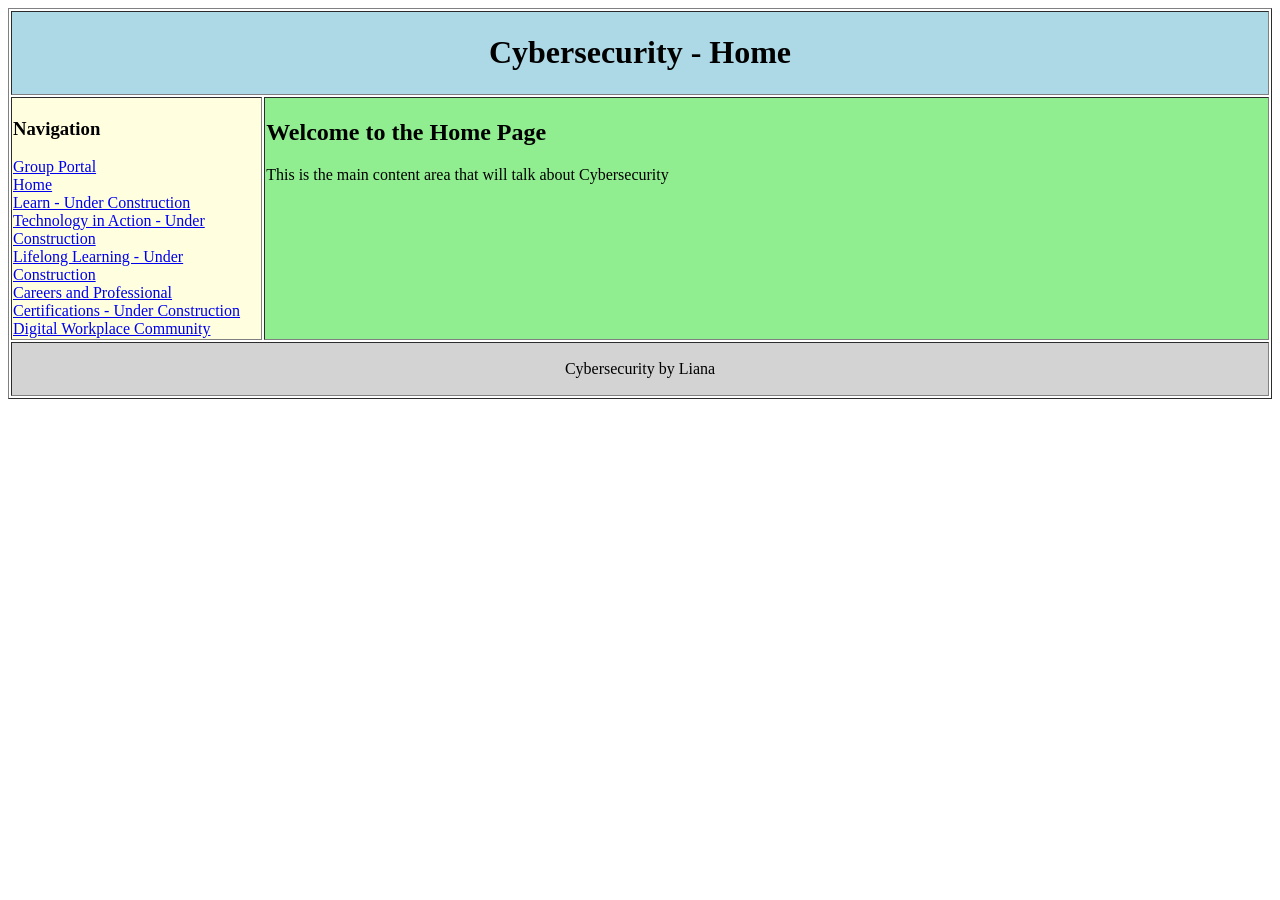
<file: Liana/page1.html>
<!DOCTYPE html>
<html>
<head>
    <title>Liana: Cybersecurity</title>
    <link rel="stylesheet" type="text/css" href="style.css">
</head>
<body>
    <table border="1" width="100%" height="100%">
        <tr>
            <td colspan="2" align="center" class="atas">
                <h1>Cybersecurity - Home</h1>
            </td>
        </tr>

        <tr>
            <!-- Navigation Panel -->
            <td width="20%" valign="top" class="kiri">
                <h3>Navigation</h3>
                 <a href="../index.html">Group Portal</a><br>
                 <a href="page1.html">Home</a><br>
        <a href="page2.html">Learn - Under Construction</a><br>
        <a href="page3.html">Technology in Action - Under Construction</a><br>
        <a href="page4.html">Lifelong Learning - Under Construction</a><br>
        <a href="page5.html">Careers and Professional Certifications - Under Construction</a><br>
        <a href="page6.html">Digital Workplace Community</a><br>
            </td>

            <!-- Content Area -->
            <td width="80%" valign="top" class="content">
                <h2>Welcome to the Home Page</h2>
                <p>This is the main content area that will talk about Cybersecurity</p>
            </td>
        </tr>

        <!-- Footer -->
        <tr>
            <td colspan="2" align="center" class="bawah">
                <p>Cybersecurity by Liana</p>
            </td>
        </tr>
    </table>
</body>
</html>
</file>
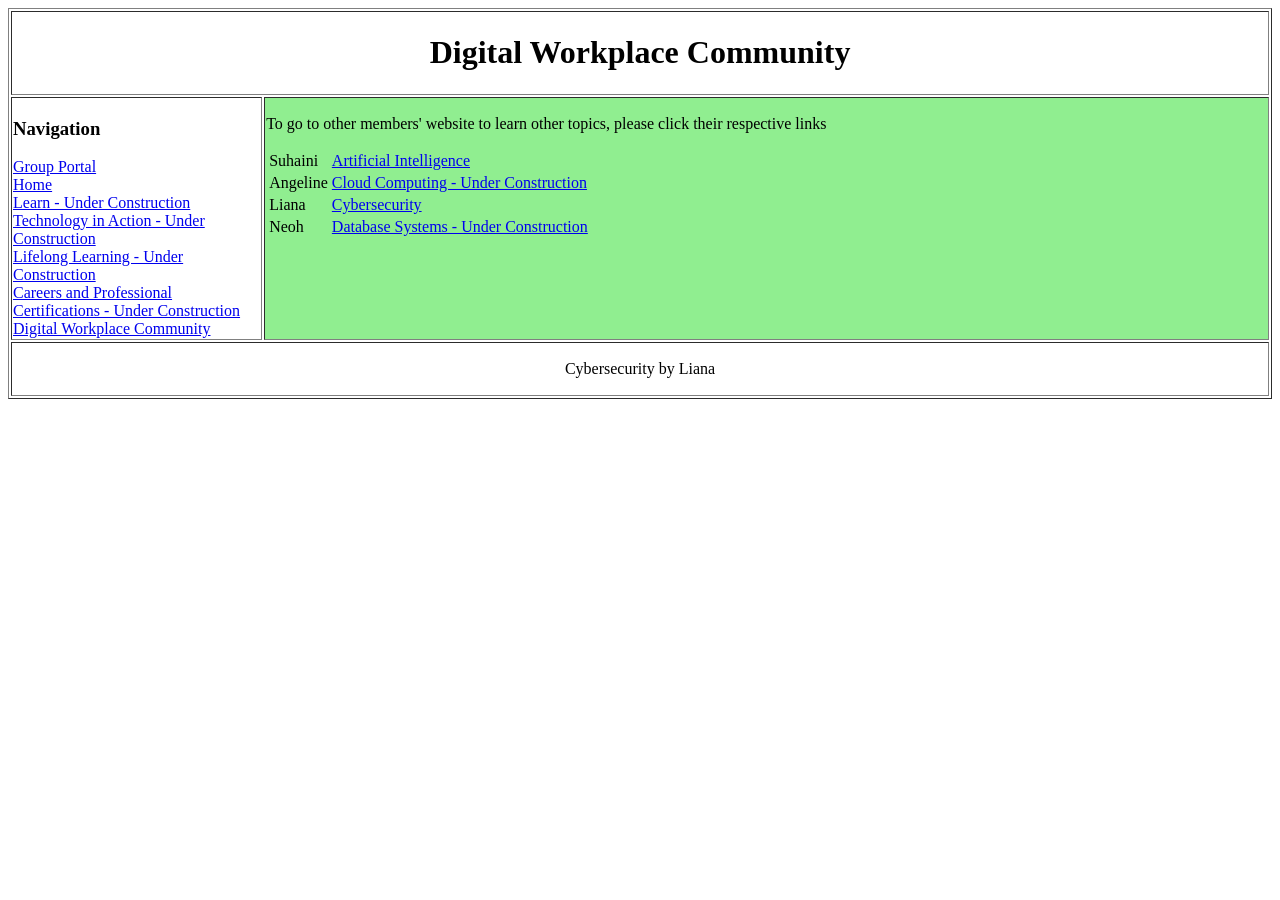
<file: Liana/page6.html>
<!DOCTYPE html>
<html>
<head>
    <title>Liana: Cybersecurity</title>
    <link rel="stylesheet" type="text/css" href="style.css">
</head>
<body>
    <!-- Header -->
    <table border="1" width="100%" height="100%">
        <tr>
            <td colspan="2" align="center" class="header">
                <h1>Digital Workplace Community</h1>
            </td>
        </tr>

        <tr>
            <!-- Navigation Panel -->
            <td width="20%" valign="top" class="nav">
                <h3>Navigation</h3>
                <a href="../index.html">Group Portal</a><br>
                 <a href="page1.html">Home</a><br>
        <a href="page2.html">Learn - Under Construction</a><br>
        <a href="page3.html">Technology in Action - Under Construction</a><br>
        <a href="page4.html">Lifelong Learning - Under Construction</a><br>
        <a href="page5.html">Careers and Professional Certifications - Under Construction</a><br>
        <a href="page6.html">Digital Workplace Community</a><br>
            </td>

            <!-- Content Area -->
            <td width="80%" valign="top" class="content">
                                <p>To go to other members' website to learn other topics, please click their respective links</p>
                                <table>
        <tr>
            <td>
                Suhaini
            </td>
            <td>
                <a href="../Suhaini/page1.html">Artificial Intelligence</a>
            </td>
        </tr>
        <tr>
            <td>
                Angeline
            </td>
            <td>
                <a href="../Angeline/page1.html">Cloud Computing - Under Construction</a>
            </td>
        </tr>
        <tr>
            <td>
                Liana
            </td>
            <td>
                <a href="page1.html">Cybersecurity</a>
            </td>
        </tr>
        <tr>
            <td>
                Neoh
            </td>
            <td>
                <a href="../Neoh/page1.html">Database Systems - Under Construction</a>
            </td>
        </tr>
    </table>
            </td>
        </tr>

        <!-- Footer -->
        <tr>
            <td colspan="2" align="center" class="footer">
                <p>Cybersecurity by Liana</p>
            </td>
        </tr>
    </table>
</body>
</html></body>
</html>
</file>
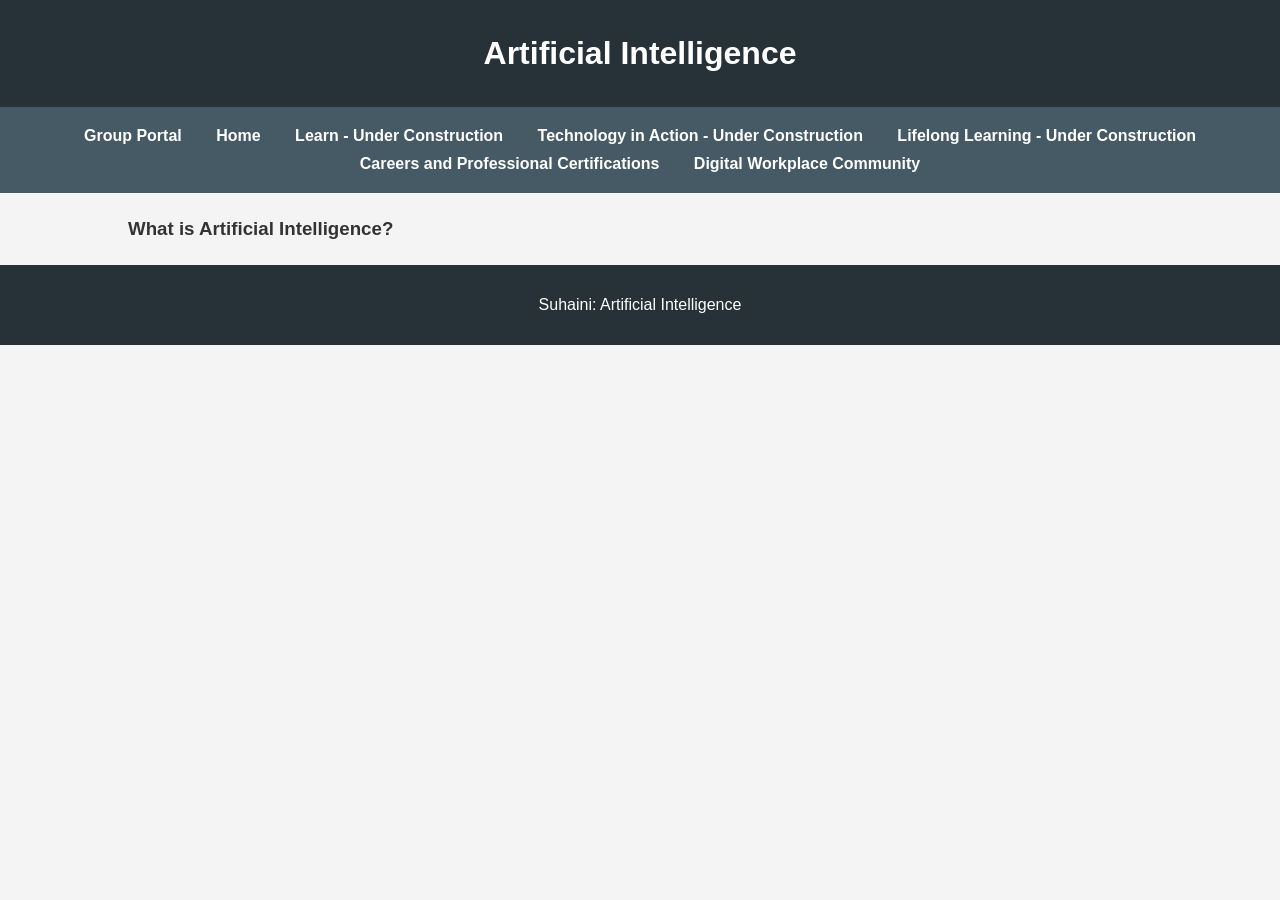
<file: Suhaini/page1.html>
<html>
<head>
    <title>Home: Artificial Intelligence</title>

    <link rel="stylesheet" href="style_ai.css">
</head>

<body>

    <header>
        <h1>Artificial Intelligence</h1>
        </header>

    <!-- Navigation -->
    <nav>
        <a href="../index.html">Group Portal</a>
        <a href="page1.html">Home</a>
        <a href="page2.html">Learn - Under Construction</a>
        <a href="page3.html">Technology in Action - Under Construction</a>
        <a href="page4.html">Lifelong Learning - Under Construction</a>
        <a href="page5.html">Careers and Professional Certifications</a>
        <a href="page6.html">Digital Workplace Community</a>
    </nav>
    <main>

  <!-- Link to other members' websites -->

<div class="table-container">
       <h3>What is Artificial Intelligence?</h3>
</div>
    


    </main>


    <footer>
        <p>Suhaini: Artificial Intelligence</p>
    </footer>

</body>

</html>
</file>
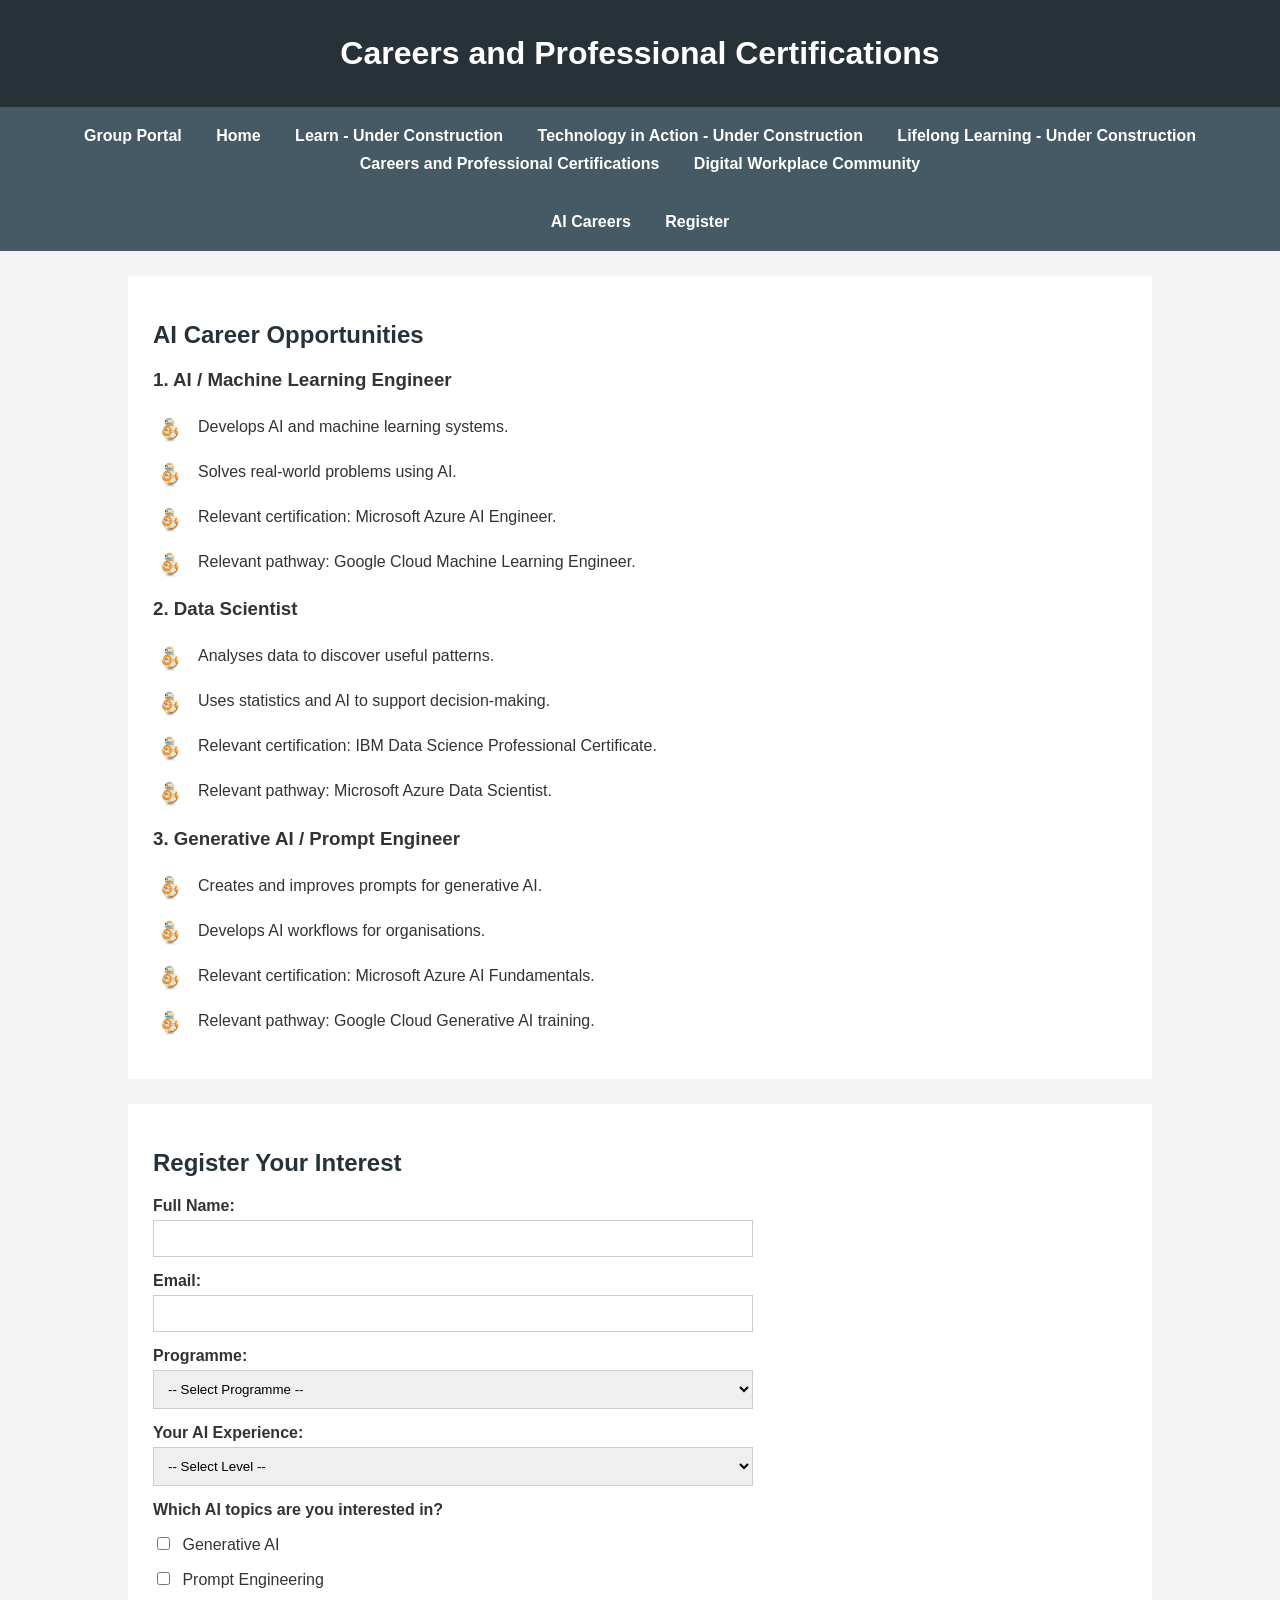
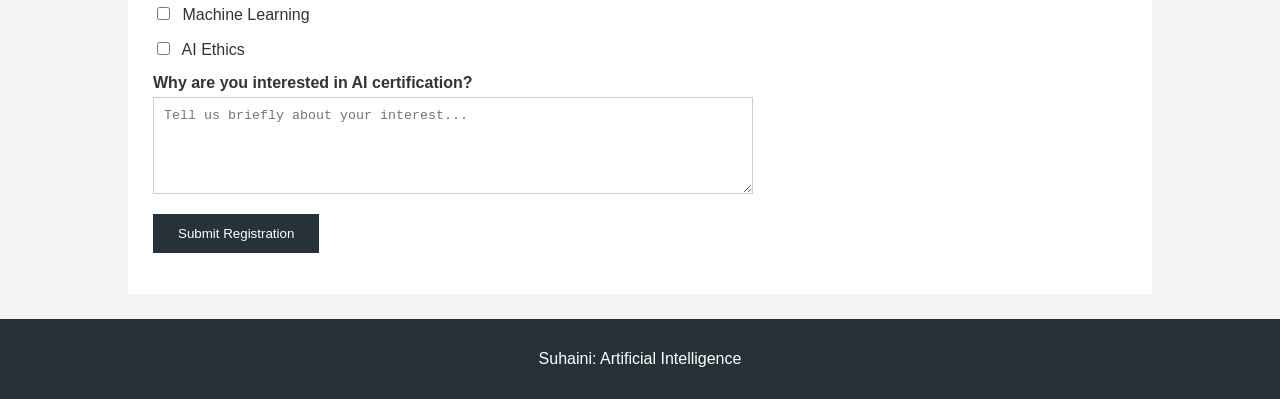
<file: Suhaini/page5.html>
<html>
<head>
    <title>AI: Careers and Professional Certifications</title>

    <link rel="stylesheet" href="style_ai.css">
</head>

<body>

    <header>
        <h1>Careers and Professional Certifications</h1>

    </header>

    <!-- Navigation -->
    <nav>
         <a href="../index.html">Group Portal</a>
         <a href="page1.html">Home</a>
        <a href="page2.html">Learn - Under Construction</a>
        <a href="page3.html">Technology in Action - Under Construction</a>
        <a href="page4.html">Lifelong Learning - Under Construction</a>
        <a href="page5.html">Careers and Professional Certifications</a>
        <a href="page6.html">Digital Workplace Community</a>
    </nav>
    <nav>
        <a href="#careers">AI Careers</a>
        <a href="#register">Register</a>
    </nav>
    <main>

  <!-- Career -->

<section id="careers">
    <h2>AI Career Opportunities</h2>

    <article>
        <h3>1. AI / Machine Learning Engineer</h3>

        <ul class="career-list">
            <li>Develops AI and machine learning systems.</li>
            <li>Solves real-world problems using AI.</li>
            <li>Relevant certification: Microsoft Azure AI Engineer.</li>
            <li>Relevant pathway: Google Cloud Machine Learning Engineer.</li>
        </ul>
    </article>


    <article>
        <h3>2. Data Scientist</h3>

        <ul class="career-list">
            <li>Analyses data to discover useful patterns.</li>
            <li>Uses statistics and AI to support decision-making.</li>
            <li>Relevant certification: IBM Data Science Professional Certificate.</li>
            <li>Relevant pathway: Microsoft Azure Data Scientist.</li>
        </ul>
    </article>


    <article>
        <h3>3. Generative AI / Prompt Engineer</h3>

        <ul class="career-list">
            <li>Creates and improves prompts for generative AI.</li>
            <li>Develops AI workflows for organisations.</li>
            <li>Relevant certification: Microsoft Azure AI Fundamentals.</li>
            <li>Relevant pathway: Google Cloud Generative AI training.</li>
        </ul>
    </article>

</section>

        <!-- Registration -->
        <section id="register">

            <h2>Register Your Interest</h2>

            <form action="#" method="post">

                <label for="name">Full Name:</label>
                <input type="text" id="name" name="name" required>


                <label for="email">Email:</label>
                <input type="email" id="email" name="email" required>


                <label for="programme">Programme:</label>

                <select id="programme" name="programme">
                    <option value="">-- Select Programme --</option>
                    <option value="computer-science">
                        Computer Science
                    </option>
                    <option value="information-technology">
                        Information Technology
                    </option>
                    <option value="multimedia">
                        Multimedia
                    </option>
                    <option value="other">
                        Other
                    </option>
                </select>


                <label for="experience">Your AI Experience:</label>

                <select id="experience" name="experience">
                    <option value="">-- Select Level --</option>
                    <option value="beginner">Beginner</option>
                    <option value="basic">Basic Knowledge</option>
                    <option value="intermediate">Intermediate</option>
                    <option value="advanced">Advanced</option>
                </select>


                <label>Which AI topics are you interested in?</label>

                <div class="checkbox-group">

                    <label>
                        <input type="checkbox" name="interest"
                            value="generative-ai">
                        Generative AI
                    </label>

                    <label>
                        <input type="checkbox" name="interest"
                            value="prompt-engineering">
                        Prompt Engineering
                    </label>

                    <label>
                        <input type="checkbox" name="interest"
                            value="machine-learning">
                        Machine Learning
                    </label>

                    <label>
                        <input type="checkbox" name="interest"
                            value="ai-ethics">
                        AI Ethics
                    </label>

                </div>


                <label for="reason">
                    Why are you interested in AI certification?
                </label>

                <textarea id="reason" name="reason" rows="5"
                    placeholder="Tell us briefly about your interest..."></textarea>


                <button type="submit">Submit Registration</button>

            </form>

        </section>

    </main>


    <footer>
        <p>Suhaini: Artificial Intelligence</p>
    </footer>

</body>

</html>
</file>
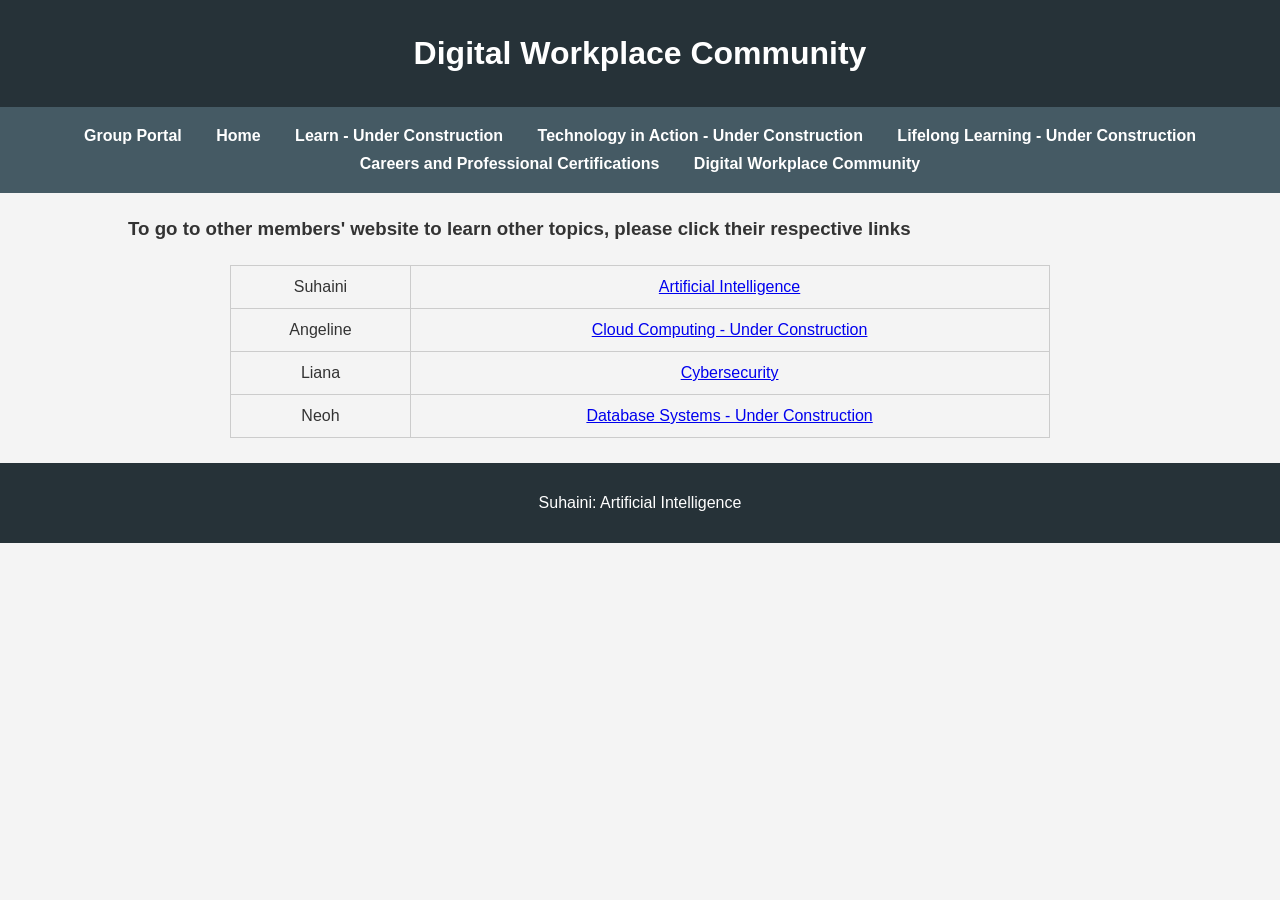
<file: Suhaini/page6.html>
<html>
<head>
    <title>AI: Digital Workplace Community</title>

    <link rel="stylesheet" href="style_ai.css">
</head>

<body>

    <header>
        <h1>Digital Workplace Community</h1>
        </header>

    <!-- Navigation -->
    <nav>
         <a href="../index.html">Group Portal</a>
         <a href="page1.html">Home</a>
        <a href="page2.html">Learn - Under Construction</a>
        <a href="page3.html">Technology in Action - Under Construction</a>
        <a href="page4.html">Lifelong Learning - Under Construction</a>
        <a href="page5.html">Careers and Professional Certifications</a>
        <a href="page6.html">Digital Workplace Community</a>
    </nav>
    <main>

  <!-- Link to other members' websites -->

<div class="table-container">
       <h3>To go to other members' website to learn other topics, please click their respective links</h3>

    <table>
        <tr>
            <td>
                Suhaini
            </td>
            <td>
                <a href="page1.html">Artificial Intelligence</a>
            </td>
        </tr>
        <tr>
            <td>
                Angeline
            </td>
            <td>
                <a href="../Angeline/page1.html">Cloud Computing - Under Construction</a>
            </td>
        </tr>
        <tr>
            <td>
                Liana
            </td>
            <td>
                <a href="../Liana/page1.html">Cybersecurity</a>
            </td>
        </tr>
        <tr>
            <td>
                Neoh
            </td>
            <td>
                <a href="../Neoh/page1.html">Database Systems - Under Construction</a>
            </td>
        </tr>
    </table>

    </table>
</div>
    


    </main>


    <footer>
        <p>Suhaini: Artificial Intelligence</p>
    </footer>

</body>

</html>
</file>
<file: Liana/style.css>
/* style.css */

/* Header cell */
.atas {
    background-color: lightblue;
}

/* Navigation panel cell */
.kiri {
    background-color: lightyellow;
}

/* Content area cell */
.content {
    background-color: lightgreen;
}

/* Footer cell */
.bawah {
    background-color: lightgray;
}
</file>
<file: Suhaini/style_ai.css>
/* General */
* {
    box-sizing: border-box;
}

body {
    font-family: Arial, sans-serif;
    margin: 0;
    background-color: #f4f4f4;
    color: #333;
}


/* Header */
header {
    background-color: #263238;
    color: white;
    text-align: center;
    padding: 35px 20px;
}

header h1 {
    margin: 0;
}


/* Navigation */
nav {
    background-color: #455a64;
    text-align: center;
    padding: 15px;
}

nav a {
    display: inline-block;
    color: white;
    text-decoration: none;
    margin: 5px 15px;
    font-weight: bold;
}

nav a:hover {
    text-decoration: underline;
}


/* Main Content */
main {
    width: 80%;
    max-width: 1200px;
    margin: 25px auto;
}


/* Sections */
section {
    background-color: white;
    padding: 25px;
    margin-bottom: 25px;
}


/* Headings */
h2 {
    color: #263238;
}


/* Career List */
.career-list {
    list-style: none;
    padding-left: 0;
}

.career-list li {
    background-image: url("bullet.gif");
    background-repeat: no-repeat;
    background-size: 35px 35px;
    background-position: left center;

    padding-left: 45px;
    min-height: 35px;
    margin-bottom: 10px;

    display: flex;
    align-items: center;
}


/* Form */
form {
    width: 100%;
    max-width: 600px;
}

label {
    display: block;
    margin-top: 15px;
    margin-bottom: 5px;
    font-weight: bold;
}

input,
select,
textarea {
    width: 100%;
    padding: 10px;
    border: 1px solid #ccc;
}

textarea {
    resize: vertical;
}


/* Checkboxes */
.checkbox-group label {
    font-weight: normal;
}

.checkbox-group input {
    width: auto;
    margin-right: 8px;
}


/* Submit Button */
button {
    margin-top: 20px;
    padding: 12px 25px;
    background-color: #263238;
    color: white;
    border: none;
    cursor: pointer;
}

button:hover {
    background-color: #455a64;
}


/* Footer */
footer {
    background-color: #263238;
    color: white;
    text-align: center;
    padding: 15px;
}


/* Responsive Design */
@media (max-width: 768px) {

    main {
        width: 95%;
        margin: 15px auto;
    }

    header {
        padding: 25px 15px;
    }

    header h1 {
        font-size: 26px;
    }

    nav {
        padding: 10px;
    }

    nav a {
        display: block;
        margin: 10px 0;
    }

    section {
        padding: 20px;
    }

    .career-list li {
        padding-left: 45px;
    }
}

/* Table */
table {
    width: 80%;
    max-width: 1000px;
    margin: 25px auto;
    border-collapse: collapse;
    text-align: center;
}

th,
td {
    border: 1px solid #ccc;
    padding: 12px;
    text-align: center;
    vertical-align: middle;
}

th {
    background-color: #263238;
    color: white;
}


/* Responsive Table */
@media (max-width: 768px) {
    table {
        width: 100%;
    }

    th,
    td {
        padding: 8px;
        font-size: 14px;
    }
}
</file>
